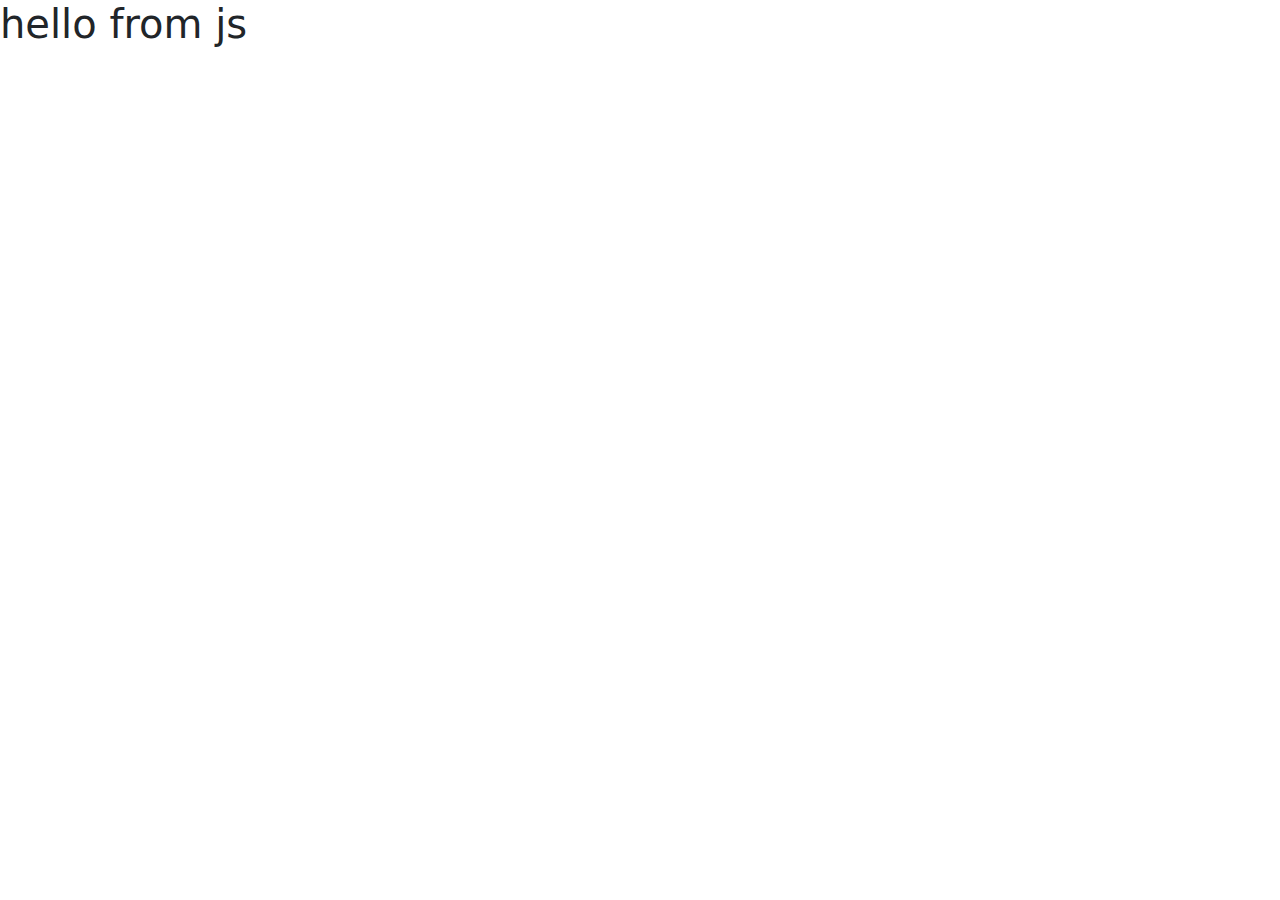
<file: CSS/index.html>
<!DOCTYPE html>
<html lang="en">
<!-- style.css html -->
<head>
    <meta charset="UTF-8">
    <meta name="viewport" content="width=device-width, initial-scale=1.0">
     <!-- title -->
    <title>bootstrap session</title>
    <!-- css stylesheet -->
    <link rel="stylesheet" href="style.css">
    <!-- bootstrap stylesheet -->
    <link rel="stylesheet" href="bootstrap.min.css">

</head>

<body>

<h1 id="demo">hello from js</h1>


    <!-- javascript stylesheet -->
<script src="./js/index.js"></script>
    <script src="./bootstrap.bundle.min.js"></script>
</body>

</html>
</file>
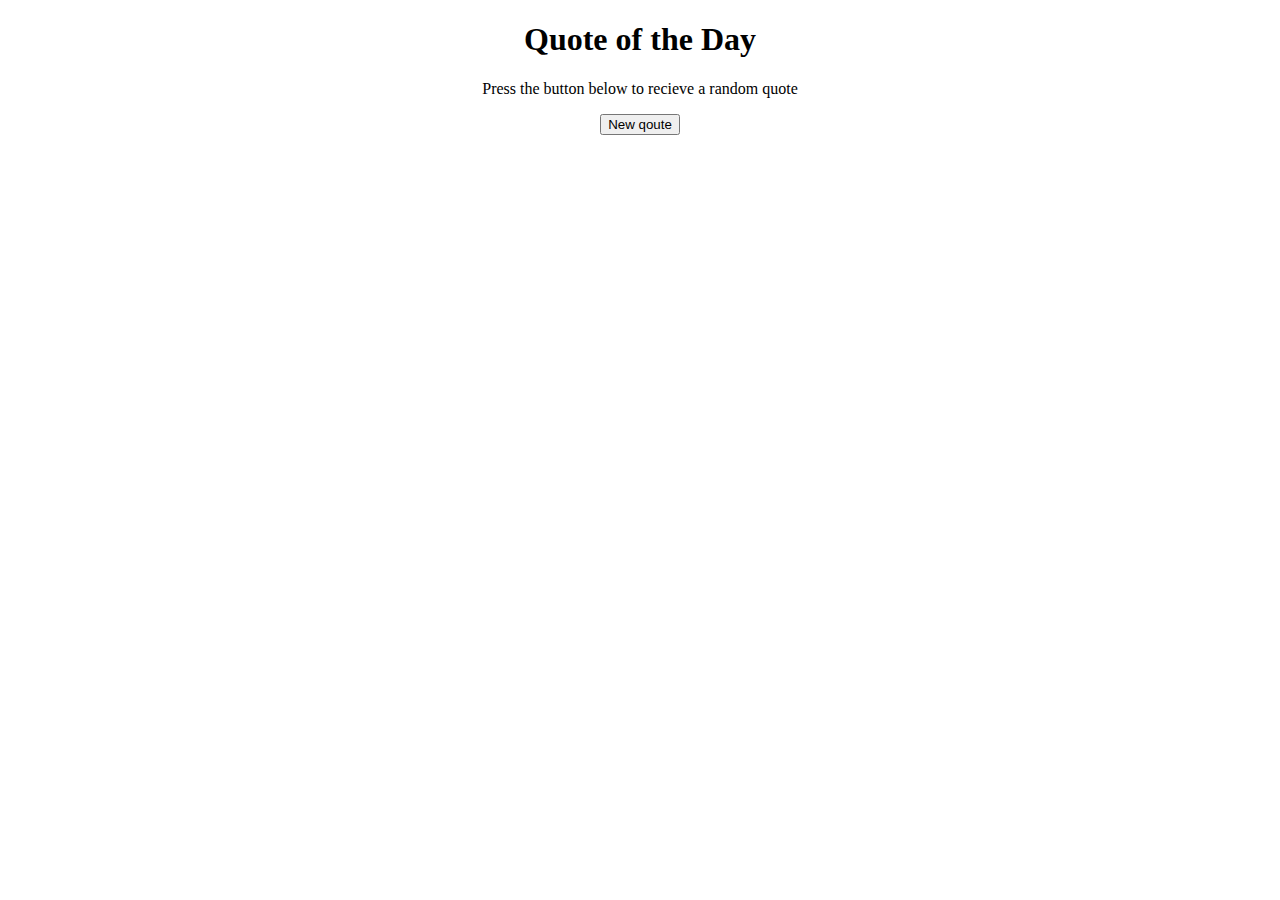
<file: quote assm/quoteindex.html>
<!DOCTYPE html>
<html lang="en">
<head>
    <meta charset="UTF-8">
    <meta name="viewport" content="width=device-width, initial-scale=1.0">
    <title>Document</title>

<link rel="stylesheet" href="quote.css">
<!-- <link rel="stylesheet" href="bootstrap.min.css"> -->
</head>
<body>
<div class="quote">
    <h1>Quote of the Day</h1>


<p>Press the button below to recieve a random quote</p>

<button onclick="showQuote" id="quoteButton">New qoute</button>






</div>

<script src="quotejs.js"></script>
</body>
</html>
</file>
<file: CSS/style.css>
/* index css */
</file>
<file: quote assm/quote.css>
.quote {
    text-align: center;
}
</file>
